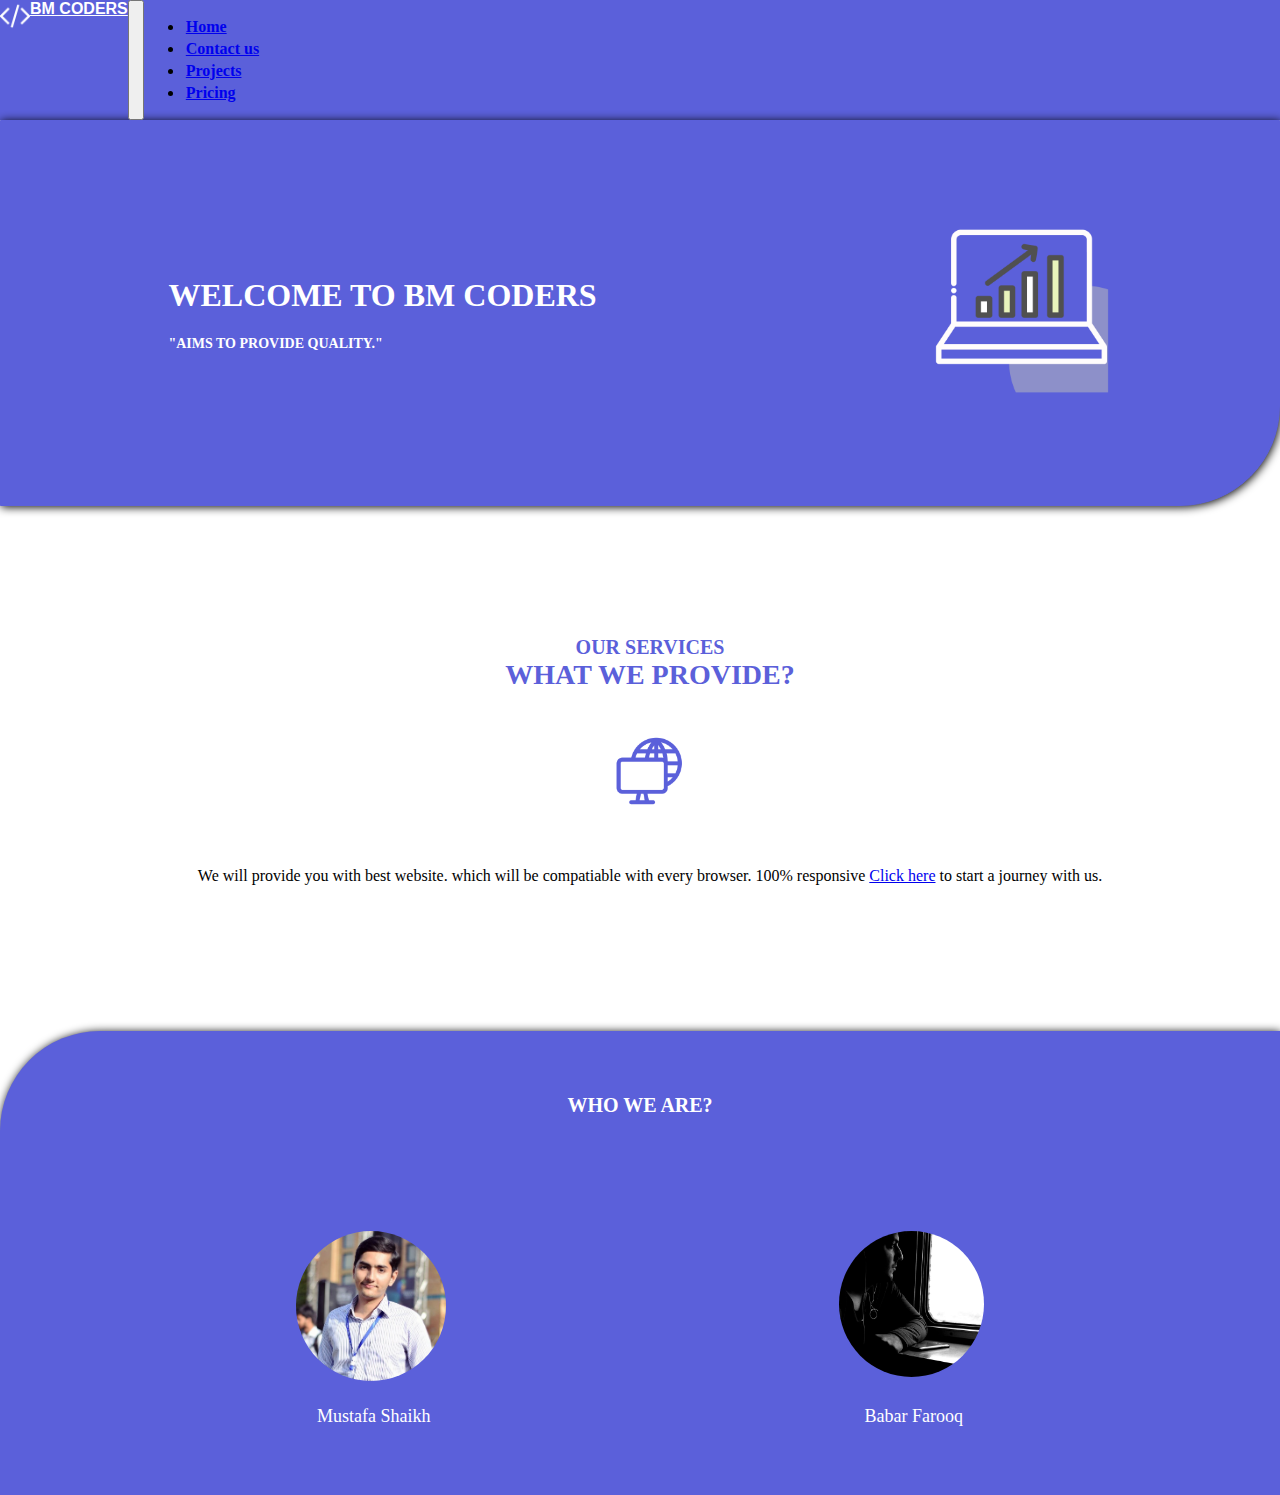
<file: index.html>
<!DOCTYPE html>
<html lang="en">

<head>
    <meta charset="UTF-8">
    <meta name="viewport" content="width=device-width, initial-scale=1.0">
    <title>BM CODERS</title>
    <link rel="stylesheet" href="css/style-index.css">
    <link rel="stylesheet" href="https://stackpath.bootstrapcdn.com/bootstrap/4.5.0/css/bootstrap.min.css" integrity="sha384-9aIt2nRpC12Uk9gS9baDl411NQApFmC26EwAOH8WgZl5MYYxFfc+NcPb1dKGj7Sk" crossorigin="anonymous">
    <script>
        alert("** Welcome, to BM coders! **");
    </script>
</head>

<body>
    <!-- this is nav bar -->
    <nav class="navbar navbar-expand-lg navbar-dark  sticky-top">
        <a class="navbar-brand" href="#">
            <img src="imges/bm.png" width="30" height="30" alt="" loading="lazy">
        </a>
        <a class="navbar-brand text-light" href="index.html">
            BM CODERS
        </a>
        <button class="navbar-toggler" type="button" data-toggle="collapse" data-target="#navbarNav" aria-controls="navbarNav" aria-expanded="false" aria-label="Toggle navigation">
          <span class="navbar-toggler-icon"></span>
        </button>
        <div class="collapse navbar-collapse" id="navbarNav">
            <ul class="navbar-nav">
                <li class="nav-item">
                    <a class="nav-link text-light" href="index.html">Home</a>
                </li>
                <li class="nav-item">
                    <a class="nav-link text-light" href="contact-us.html">Contact us</a>
                </li>
                <li class="nav-item">
                    <a class="nav-link text-light" href="projects.html">Projects</a>
                </li>
                <li class="nav-item">
                    <a class="nav-link text-light" href="pricing.html">Pricing</a>
                </li>

            </ul>
        </div>
    </nav>


    <div class="container-fluid" id="middle-content">

        <div class="Title">
            <h1 id="welcome-title"> WELCOME TO BM CODERS</h1>
            <h4 id="aims">"AIMS TO PROVIDE QUALITY."</h4>
        </div>
        <div class="image-title">
            <img src="imges/laptop.png" alt="laptop" width="180">
        </div>

    </div>

    <div class="container-fuild" id="content-desc">

        <div class="service"> OUR SERVICES</div>

        <div class="Service">What we provide?</div>
        <div class="content">
            <img src="imges/web.png" alt="web" width="80" id="web-logo">
        </div>
        <div class="content-description">
            <p>We will provide you with best website. which will be compatiable with every browser. 100% responsive
                <a href="pricing.html">Click here</a> to start a journey with us.
            </p>

        </div>


    </div>

    <div class="container-fluid" id="footer">
        <div class="who-we-are">
            <h1>WHO WE ARE? </h1>
        </div>

        <div class="image-container">

            <div class="mustafa-image"><img src="imges/mustafa.jpg" alt="mustafa" width="150"></div>
            <div class="babar-image"><img src="imges/babar.jpg" alt="mustafa" width="145"></div>
        </div>

        <div class="image-desc">
            <div>
                <p id="name">Mustafa Shaikh</p>
            </div>
            <div>
                <p id="name">Babar Farooq</p>
            </div>
        </div>

    </div>




    <script src="https://code.jquery.com/jquery-3.5.1.slim.min.js" integrity="sha384-DfXdz2htPH0lsSSs5nCTpuj/zy4C+OGpamoFVy38MVBnE+IbbVYUew+OrCXaRkfj" crossorigin="anonymous"></script>
    <script src="https://cdn.jsdelivr.net/npm/popper.js@1.16.0/dist/umd/popper.min.js" integrity="sha384-Q6E9RHvbIyZFJoft+2mJbHaEWldlvI9IOYy5n3zV9zzTtmI3UksdQRVvoxMfooAo" crossorigin="anonymous"></script>
    <script src="https://stackpath.bootstrapcdn.com/bootstrap/4.5.0/js/bootstrap.min.js" integrity="sha384-OgVRvuATP1z7JjHLkuOU7Xw704+h835Lr+6QL9UvYjZE3Ipu6Tp75j7Bh/kR0JKI" crossorigin="anonymous"></script>

</body>

</html>
</file>
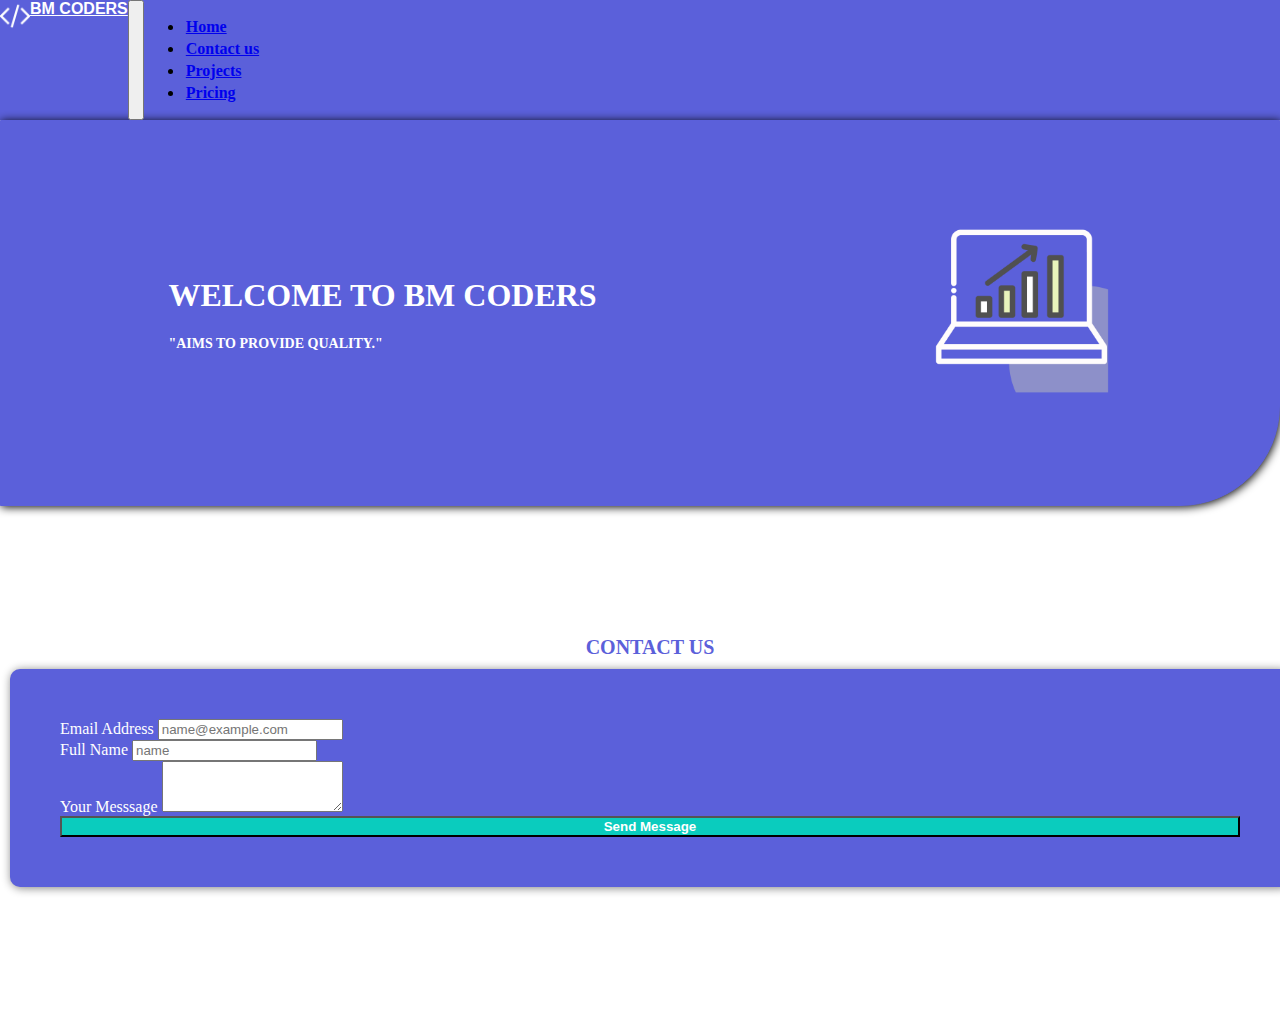
<file: contact-us.html>
<!DOCTYPE html>
<html lang="en">

<head>
    <meta charset="UTF-8">
    <meta name="viewport" content="width=device-width, initial-scale=1.0">
    <title>CONTACT US</title>
    <link rel="stylesheet" href="css/style-contact.css">
    <link rel="stylesheet" href="https://stackpath.bootstrapcdn.com/bootstrap/4.5.0/css/bootstrap.min.css" integrity="sha384-9aIt2nRpC12Uk9gS9baDl411NQApFmC26EwAOH8WgZl5MYYxFfc+NcPb1dKGj7Sk" crossorigin="anonymous">
</head>

<body>
    <!-- this is nav bar -->
    <nav class="navbar navbar-expand-lg navbar-dark  sticky-top">
        <a class="navbar-brand" href="#">
            <img src="imges/bm.png" width="30" height="30" alt="" loading="lazy">
        </a>
        <a class="navbar-brand text-light" href="index.html">
            BM CODERS
        </a>
        <button class="navbar-toggler" type="button" data-toggle="collapse" data-target="#navbarNav" aria-controls="navbarNav" aria-expanded="false" aria-label="Toggle navigation">
          <span class="navbar-toggler-icon"></span>
        </button>
        <div class="collapse navbar-collapse" id="navbarNav">
            <ul class="navbar-nav">
                <li class="nav-item">
                    <a class="nav-link text-light" href="index.html">Home</a>
                </li>
                <li class="nav-item">
                    <a class="nav-link text-light" href="contact-us.html">Contact us</a>
                </li>
                <li class="nav-item">
                    <a class="nav-link text-light" href="projects.html">Projects</a>
                </li>
                <li class="nav-item">
                    <a class="nav-link text-light" href="pricing.html">Pricing</a>
                </li>

            </ul>
        </div>
    </nav>


    <div class="container-fluid" id="middle-content">

        <div class="Title">
            <h1 id="welcome-title"> WELCOME TO BM CODERS</h1>
            <h4 id="aims">"AIMS TO PROVIDE QUALITY."</h4>
        </div>
        <div class="image-title">
            <img src="imges/laptop.png" alt="laptop" width="180">
        </div>

    </div>

    <div class="container-fuild" id="content-desc">

        <div class="service">CONTACT US</div>
        <div class="container" id="contact-form">
            <div class="form-container">
                <form>
                    <div class="form-group">
                        <label for="exampleFormControlInput1">Email Address</label>
                        <input type="email" class="form-control" id="exampleFormControlInput1" placeholder="name@example.com">
                    </div>
                    <div class="form-group">
                        <label for="exampleFormControlInput2">Full Name</label>
                        <input type="text" class="form-control" id="exampleFormControlInput2" placeholder="name">
                    </div>
                    <div class="form-group">
                        <label for="exampleFormControlTextarea1">Your Messsage</label>
                        <textarea class="form-control" id="exampleFormControlTextarea1" rows="3"></textarea>
                    </div>
                    <div class="form-group">
                        <input class="btn" type="submit" value="Send Message">
                    </div>
                </form>
            </div>
        </div>



    </div>






    <script src="https://code.jquery.com/jquery-3.5.1.slim.min.js" integrity="sha384-DfXdz2htPH0lsSSs5nCTpuj/zy4C+OGpamoFVy38MVBnE+IbbVYUew+OrCXaRkfj" crossorigin="anonymous"></script>
    <script src="https://cdn.jsdelivr.net/npm/popper.js@1.16.0/dist/umd/popper.min.js" integrity="sha384-Q6E9RHvbIyZFJoft+2mJbHaEWldlvI9IOYy5n3zV9zzTtmI3UksdQRVvoxMfooAo" crossorigin="anonymous"></script>
    <script src="https://stackpath.bootstrapcdn.com/bootstrap/4.5.0/js/bootstrap.min.js" integrity="sha384-OgVRvuATP1z7JjHLkuOU7Xw704+h835Lr+6QL9UvYjZE3Ipu6Tp75j7Bh/kR0JKI" crossorigin="anonymous"></script>
</body>

</html>
</file>
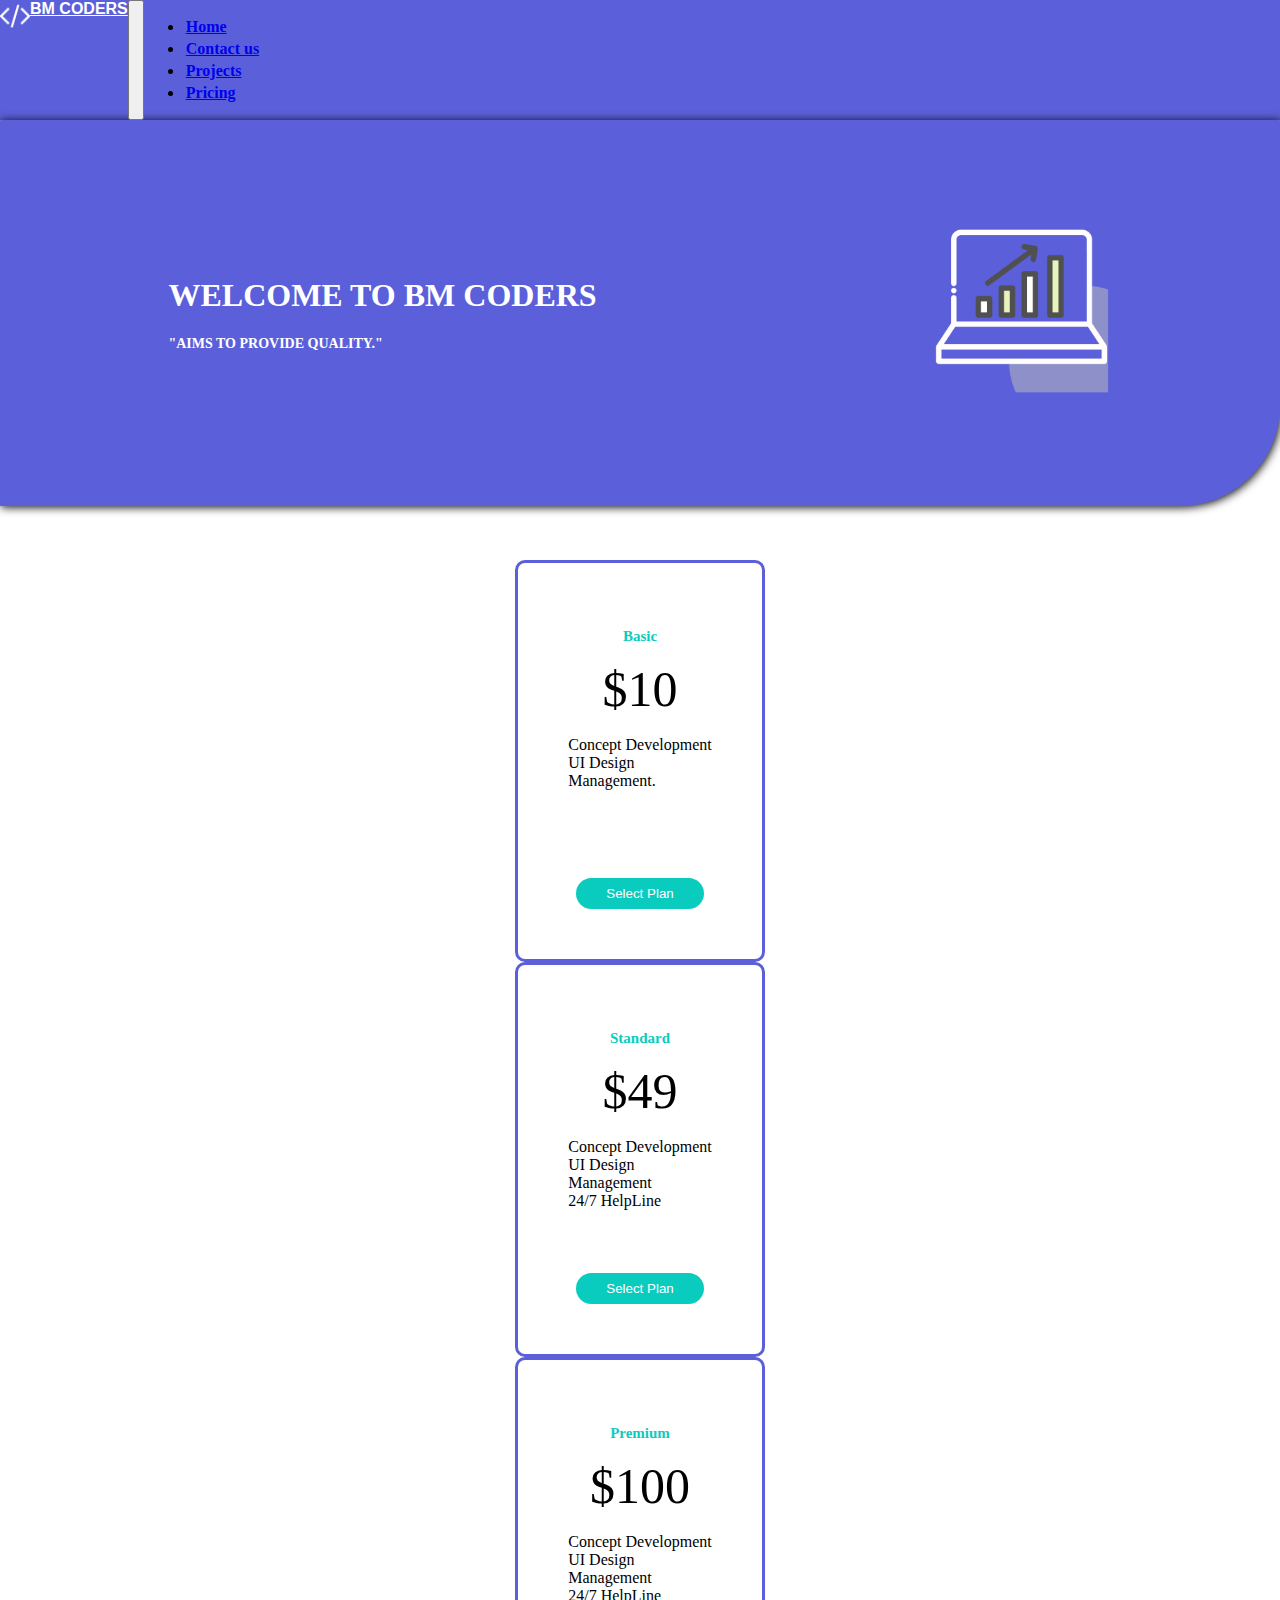
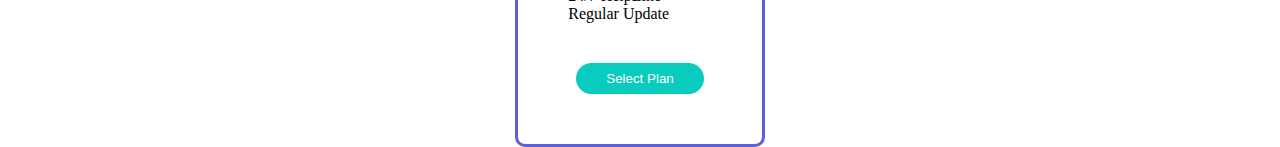
<file: pricing.html>
<!DOCTYPE html>
<html lang="en">

<head>
    <meta charset="UTF-8">
    <meta name="viewport" content="width=device-width, initial-scale=1.0">
    <title>PRICING</title>
    <link rel="stylesheet" href="css/style-pricing.css">
    <link rel="stylesheet" href="https://stackpath.bootstrapcdn.com/bootstrap/4.5.0/css/bootstrap.min.css" integrity="sha384-9aIt2nRpC12Uk9gS9baDl411NQApFmC26EwAOH8WgZl5MYYxFfc+NcPb1dKGj7Sk" crossorigin="anonymous">
</head>

<body>
    <!-- this is nav bar -->
    <nav class="navbar navbar-expand-lg navbar-dark  sticky-top">
        <a class="navbar-brand" href="#">
            <img src="imges/bm.png" width="30" height="30" alt="" loading="lazy">
        </a>
        <a class="navbar-brand text-light" href="index.html">
            BM CODERS
        </a>
        <button class="navbar-toggler" type="button" data-toggle="collapse" data-target="#navbarNav" aria-controls="navbarNav" aria-expanded="false" aria-label="Toggle navigation">
          <span class="navbar-toggler-icon"></span>
        </button>
        <div class="collapse navbar-collapse" id="navbarNav">
            <ul class="navbar-nav">
                <li class="nav-item">
                    <a class="nav-link text-light" href="index.html">Home</a>
                </li>
                <li class="nav-item">
                    <a class="nav-link text-light" href="contact-us.html">Contact us</a>
                </li>
                <li class="nav-item">
                    <a class="nav-link text-light" href="projects.html">Projects</a>
                </li>
                <li class="nav-item">
                    <a class="nav-link text-light" href="pricing.html">Pricing</a>
                </li>

            </ul>
        </div>
    </nav>


    <div class="container-fluid" id="middle-content">

        <div class="Title">
            <h1 id="welcome-title"> WELCOME TO BM CODERS</h1>
            <h4 id="aims">"AIMS TO PROVIDE QUALITY."</h4>
        </div>
        <div class="image-title">
            <img src="imges/laptop.png" alt="laptop" width="180">
        </div>

    </div>
    <br />
    <br />
    <br />

    <div class="container-fluid" id="price-container">
        <div class="row">
            <div class="col-lg-4 col-md-4 col-sm-12">
                <div class="basic-container">
                    <div class="basic">
                        <p>Basic</p>
                    </div>
                    <div class="price">
                        $10
                    </div>

                    <br />
                    <div class="services">
                        Concept Development
                        <br /> UI Design <br />Management.
                    </div>
                    <div class="button1">
                        <button type="submit">Select Plan</button>
                    </div>
                </div>
            </div>
            <div class="col-lg-4 col-md-4 col-sm-12">
                <div class="basic-container">
                    <div class="basic">
                        <p>Standard</p>
                    </div>
                    <div class="price">
                        $49
                    </div>

                    <br />
                    <div class="services">
                        Concept Development
                        <br /> UI Design <br />Management <br/> 24/7 helpLine
                    </div>
                    <div class="button2">
                        <button type="submit">Select Plan</button>
                    </div>
                </div>
            </div>
            <div class="col-lg-4 col-md-4 col-sm-12">
                <div class="basic-container">
                    <div class="basic">
                        <p>Premium</p>
                    </div>
                    <div class="price">
                        $100
                    </div>

                    <br />
                    <div class="services">
                        Concept Development
                        <br /> UI Design <br />Management<br/> 24/7 helpLine <br/>Regular update
                    </div>
                    <div class="button">
                        <button type="submit">Select Plan</button>
                    </div>
                </div>
            </div>

        </div>

    </div>

    </div>








    <script src="https://code.jquery.com/jquery-3.5.1.slim.min.js" integrity="sha384-DfXdz2htPH0lsSSs5nCTpuj/zy4C+OGpamoFVy38MVBnE+IbbVYUew+OrCXaRkfj" crossorigin="anonymous"></script>
    <script src="https://cdn.jsdelivr.net/npm/popper.js@1.16.0/dist/umd/popper.min.js" integrity="sha384-Q6E9RHvbIyZFJoft+2mJbHaEWldlvI9IOYy5n3zV9zzTtmI3UksdQRVvoxMfooAo" crossorigin="anonymous"></script>
    <script src="https://stackpath.bootstrapcdn.com/bootstrap/4.5.0/js/bootstrap.min.js" integrity="sha384-OgVRvuATP1z7JjHLkuOU7Xw704+h835Lr+6QL9UvYjZE3Ipu6Tp75j7Bh/kR0JKI" crossorigin="anonymous"></script>
</body>

</html>
</file>
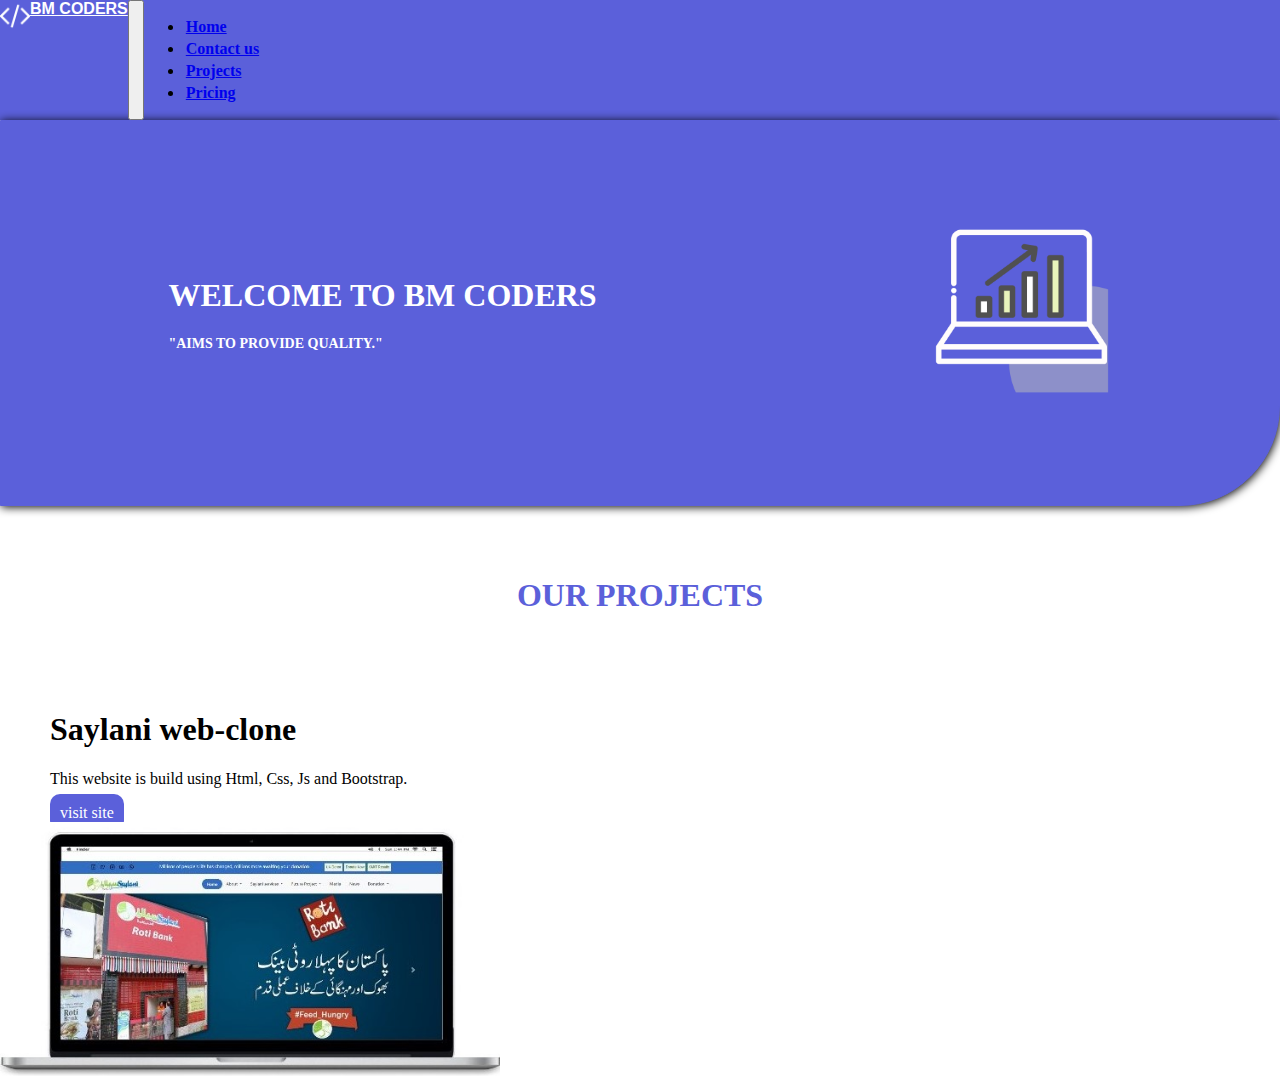
<file: projects.html>
<!DOCTYPE html>
<html lang="en">

<head>
    <meta charset="UTF-8">
    <meta name="viewport" content="width=device-width, initial-scale=1.0">
    <title>PROJECTS</title>
    <link rel="stylesheet" href="css/style-project.css">
    <link rel="stylesheet" href="https://stackpath.bootstrapcdn.com/bootstrap/4.5.0/css/bootstrap.min.css" integrity="sha384-9aIt2nRpC12Uk9gS9baDl411NQApFmC26EwAOH8WgZl5MYYxFfc+NcPb1dKGj7Sk" crossorigin="anonymous">
</head>

<body>
    <!-- this is nav bar -->
    <nav class="navbar navbar-expand-lg navbar-dark  sticky-top">
        <a class="navbar-brand" href="#">
            <img src="imges/bm.png" width="30" height="30" alt="" loading="lazy">
        </a>
        <a class="navbar-brand text-light" href="index.html">
            BM CODERS
        </a>
        <button class="navbar-toggler" type="button" data-toggle="collapse" data-target="#navbarNav" aria-controls="navbarNav" aria-expanded="false" aria-label="Toggle navigation">
          <span class="navbar-toggler-icon"></span>
        </button>
        <div class="collapse navbar-collapse" id="navbarNav">
            <ul class="navbar-nav">
                <li class="nav-item">
                    <a class="nav-link text-light" href="index.html">Home</a>
                </li>
                <li class="nav-item">
                    <a class="nav-link text-light" href="contact-us.html">Contact us</a>
                </li>
                <li class="nav-item">
                    <a class="nav-link text-light" href="projects.html">Projects</a>
                </li>
                <li class="nav-item">
                    <a class="nav-link text-light" href="pricing.html">Pricing</a>
                </li>

            </ul>
        </div>
    </nav>


    <div class="container-fluid" id="middle-content">

        <div class="Title">
            <h1 id="welcome-title"> WELCOME TO BM CODERS</h1>
            <h4 id="aims">"AIMS TO PROVIDE QUALITY."</h4>
        </div>
        <div class="image-title">
            <img src="imges/laptop.png" alt="laptop" width="180">
        </div>

    </div>


    <div class="containter-fluid">
        <div class="head">
            <h1>OUR PROJECTS</h1>
        </div>
        <br />
        <br />
        <br />
        <div class="row">
            <div class="col-lg-6 col-md-6 col-sm-12" id="p1">
                <h1>Saylani web-clone</h1>
                <p>This website is build using Html, Css, Js and Bootstrap.</p>
                <a href="https://themustafashaikh-51c45.web.app/Project-3/index.html" target="_blank" id="view-button">visit site</a>
            </div>
            <div class="col-lg-6 col-md-6 col-sm-12"><img src="imges/project1.jpg" alt="project1" width="500"></div>

        </div>

    </div>








    <script src="https://code.jquery.com/jquery-3.5.1.slim.min.js" integrity="sha384-DfXdz2htPH0lsSSs5nCTpuj/zy4C+OGpamoFVy38MVBnE+IbbVYUew+OrCXaRkfj" crossorigin="anonymous"></script>
    <script src="https://cdn.jsdelivr.net/npm/popper.js@1.16.0/dist/umd/popper.min.js" integrity="sha384-Q6E9RHvbIyZFJoft+2mJbHaEWldlvI9IOYy5n3zV9zzTtmI3UksdQRVvoxMfooAo" crossorigin="anonymous"></script>
    <script src="https://stackpath.bootstrapcdn.com/bootstrap/4.5.0/js/bootstrap.min.js" integrity="sha384-OgVRvuATP1z7JjHLkuOU7Xw704+h835Lr+6QL9UvYjZE3Ipu6Tp75j7Bh/kR0JKI" crossorigin="anonymous"></script>
</body>

</html>
</file>
<file: css/style-index.css>
body {
    margin: 0px;
    padding: 0px;
    background-color: #fff;
}

#logo {
    border-radius: 360%;
}

.navbar {
    display: flex;
    border-left: 1px solid white;
}

.navbar-brand {
    color: white;
    font-weight: bolder;
    font-family: Helvetica;
}

.navbar {
    background-color: #5b60da;
    margin-left: 0px;
    border-left: none;
}

.nav-item {
    font-weight: bold;
}

.collapse {
    display: flex;
    justify-content: center;
}

.nav-item {
    padding: 2px;
}

#middle-content {
    padding-top: 100px;
    background-color: #5b60da;
    padding-bottom: 100px;
    border: 1px solid #5b60da;
    border-bottom-right-radius: 100px;
    box-shadow: 1px 1px 10px black;
    display: flex !important;
    align-items: center !important;
    justify-content: space-between;
    justify-content: space-around;
    align-content: flex-end;
}

.Title {
    color: white;
}

#welcome-title {
    font-weight: bolder;
}

#aims {
    font-size: 14px !important;
}

#content-desc {
    background-color: #fff;
    width: 100%;
    border: none;
    margin-top: 30px;
    margin-bottom: 30px;
    padding: 10px;
    padding-top: 100px;
    padding-bottom: 100px;
}

.service {
    text-align: center;
    color: #5b60da;
    font-size: 20px;
    font-weight: bolder;
}

.Service {
    text-align: center;
    color: #5b60da;
    font-weight: bolder;
    font-size: 28px;
    text-transform: uppercase;
}

.content {
    display: flex;
    justify-content: center;
    padding-top: 40px;
}

.content-description {
    display: flex;
    justify-content: center;
    padding-top: 40px;
}

.content-description p {
    font-weight: 200;
    text-align: justify;
}

#footer {
    background-color: #5b60da;
    color: white;
    padding: 100px;
    padding-top: 50px;
    padding-bottom: 50px;
    border-top-left-radius: 100px;
    box-shadow: 1px 1px 10px black;
}

.who-we-are {
    color: white;
    display: flex;
    justify-content: center;
    font-size: 10px !important;
    font-weight: bolder;
}

.image-container {
    display: flex;
    padding-top: 100px;
    justify-content: space-around;
}

.mustafa-image img {
    border-radius: 50%;
}

.babar-image img {
    border-radius: 50%;
}

.image-desc {
    display: flex;
    justify-content: space-around;
}

#name {
    font-size: 18px;
    padding-top: 3px;
    font-weight: 500;
}
</file>
<file: css/style-contact.css>
body {
    margin: 0px;
    padding: 0px;
    background-color: #fff;
}

#logo {
    border-radius: 360%;
}

.navbar {
    display: flex;
    border-left: 1px solid white;
}

.navbar-brand {
    color: white;
    font-weight: bolder;
    font-family: Helvetica;
}

.navbar {
    background-color: #5b60da;
    margin-left: 0px;
    border-left: none;
}

.nav-item {
    font-weight: bold;
}

.collapse {
    display: flex;
    justify-content: center;
}

.nav-item {
    padding: 2px;
}

#middle-content {
    padding-top: 100px;
    background-color: #5b60da;
    padding-bottom: 100px;
    border: 1px solid #5b60da;
    border-bottom-right-radius: 100px;
    box-shadow: 1px 1px 10px black;
    display: flex !important;
    align-items: center !important;
    justify-content: space-between;
    justify-content: space-around;
    align-content: flex-end;
}

.Title {
    color: white;
}

#welcome-title {
    font-weight: bolder;
}

#aims {
    font-size: 14px !important;
}

#content-desc {
    background-color: #fff;
    width: 100%;
    border: none;
    margin-top: 30px;
    margin-bottom: 30px;
    padding: 10px;
    padding-top: 100px;
    padding-bottom: 100px;
}

.service {
    text-align: center;
    color: #5b60da;
    font-size: 20px;
    font-weight: bolder;
}

.Service {
    text-align: center;
    color: #5b60da;
    font-weight: bolder;
    font-size: 30px;
    text-transform: uppercase;
}

.content {
    display: flex;
    justify-content: center;
    padding-top: 40px;
}

.content-description {
    display: flex;
    justify-content: center;
    padding-top: 40px;
}

.content-description p {
    font-weight: 200;
    text-align: justify;
}

#contact-form {
    background-color: #5b60da;
    border-radius: 10px;
    box-shadow: 1px 1px 10px grey;
    margin-top: 10px;
    padding: 10px;
    color: white;
    padding: 50px;
}

.btn {
    background-color: #0accbe !important;
    color: white !important;
    width: 100%;
    font-weight: bold !important;
}
</file>
<file: css/style-pricing.css>
body {
    margin: 0px;
    padding: 0px;
    background-color: #fff;
}

#logo {
    border-radius: 360%;
}

.navbar {
    display: flex;
    border-left: 1px solid white;
}

.navbar-brand {
    color: white;
    font-weight: bolder;
    font-family: Helvetica;
}

.navbar {
    background-color: #5b60da;
    margin-left: 0px;
    border-left: none;
}

.nav-item {
    font-weight: bold;
}

.collapse {
    display: flex;
    justify-content: center;
}

.nav-item {
    padding: 2px;
}

#middle-content {
    padding-top: 100px;
    background-color: #5b60da;
    padding-bottom: 100px;
    border: 1px solid #5b60da;
    border-bottom-right-radius: 100px;
    box-shadow: 1px 1px 10px black;
    display: flex !important;
    align-items: center !important;
    justify-content: space-between;
    justify-content: space-around;
    align-content: flex-end;
}

.Title {
    color: white;
}

#welcome-title {
    font-weight: bolder;
}

#aims {
    font-size: 14px !important;
}

#content-desc {
    background-color: #fff;
    width: 100%;
    border: none;
    margin-top: 30px;
    margin-bottom: 30px;
    padding: 10px;
    padding-top: 100px;
    padding-bottom: 100px;
}

.service {
    text-align: center;
    color: #5b60da;
    font-size: 20px;
    font-weight: bolder;
}

#price-container {
    display: flex;
    justify-content: center;
}


/* .basic-container {
    display: flex;
    justify-content: center;
} */

.basic-container {
    border: 3px solid #5b60da;
    padding-top: 50px;
    padding-bottom: 50px;
    border-radius: 10px;
    padding-right: 50px;
    padding-left: 50px;
}

.basic p {
    font-size: 15px !important;
    font-weight: 700;
    color: #0accbe;
    display: flex;
    justify-content: center;
}

.price {
    font-size: 50px;
    font-weight: 100;
    display: flex;
    justify-content: center;
}

.services {
    display: flex;
    justify-content: center;
    text-transform: capitalize;
    font-weight: 400;
}

.button {
    display: flex;
    justify-content: center;
}

.button button {
    background-color: #0accbe;
    border: none;
    border-radius: 20px;
    padding: 5px;
    color: white;
    padding: 8px;
    padding-left: 30px;
    padding-right: 30px;
    margin-top: 40px;
}

.button1 {
    display: flex;
    justify-content: center;
}

.button2 {
    display: flex;
    justify-content: center;
}

.button1 button {
    background-color: #0accbe;
    border: none;
    border-radius: 20px;
    padding: 5px;
    color: white;
    padding: 8px;
    padding-left: 30px;
    padding-right: 30px;
    margin-top: 88px;
}

.button2 button {
    background-color: #0accbe;
    border: none;
    border-radius: 20px;
    padding: 5px;
    color: white;
    padding: 8px;
    padding-left: 30px;
    padding-right: 30px;
    margin-top: 63px;
}
</file>
<file: css/style-project.css>
body {
    margin: 0px;
    padding: 0px;
    background-color: #fff;
}

#logo {
    border-radius: 360%;
}

.navbar {
    display: flex;
    border-left: 1px solid white;
}

.navbar-brand {
    color: white;
    font-weight: bolder;
    font-family: Helvetica;
}

.navbar {
    background-color: #5b60da;
    margin-left: 0px;
    border-left: none;
}

.nav-item {
    font-weight: bold;
}

.collapse {
    display: flex;
    justify-content: center;
}

.nav-item {
    padding: 2px;
}

#middle-content {
    padding-top: 100px;
    background-color: #5b60da;
    padding-bottom: 100px;
    border: 1px solid #5b60da;
    border-bottom-right-radius: 100px;
    box-shadow: 1px 1px 10px black;
    display: flex !important;
    align-items: center !important;
    justify-content: space-between;
    justify-content: space-around;
    align-content: flex-end;
}

.Title {
    color: white;
}

#welcome-title {
    font-weight: bolder;
}

#aims {
    font-size: 14px !important;
}

.head {
    color: #5b60da;
    padding-top: 50px;
    text-align: center;
}

#p1 {
    padding-left: 50px;
}

#view-button {
    background-color: #5b60da;
    color: white;
    text-decoration: none;
    padding: 10px;
    border-radius: 10px;
}
</file>
